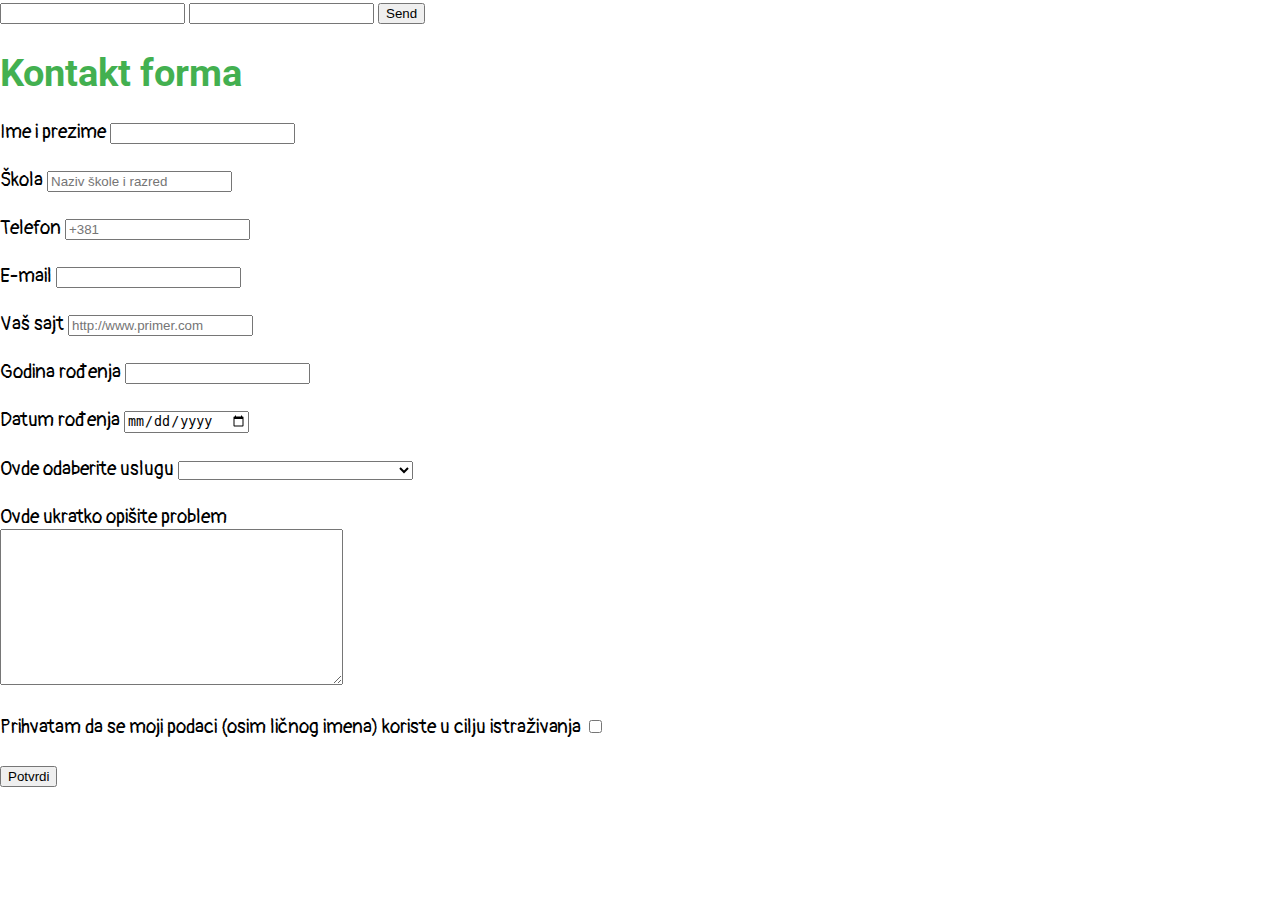
<file: formular.html>
<!doctype html>
<html lang="sr">
    <head>
        <meta charset="UTF-8" />
        <meta name="viewport" content="width=device-width" />
        <meta name="description" content="Marijana Radulović - psihodramska psihoterapeutkinja. Dostupne radionice i psihodramske grupe" />
        <link rel="stylesheet" href="style.css">
        <link href="https://fonts.googleapis.com/css?family=Pangolin" rel="stylesheet">
        <link href="https://fonts.googleapis.com/css?family=Roboto" rel="stylesheet">
        <title>Marijana Radulovic - psihodrama</title>
    </head>
    <body>
	    
		<form action="https://formspree.io/marijana227@gmail.com"
      method="POST">
    <input type="text" name="name">
    <input type="email" name="_replyto">
    <input type="submit" value="Send">
		
	       <h1>Kontakt forma</h1>
		   
		   <label>Ime i prezime
	       <input type="text" required/>
		   </label>
		   <br><br>
		   
		   <label>Škola
	       <input type="text" placeholder="Naziv škole i razred"/>
		   </label>
		   <br><br>
		   
		   <label>Telefon
	       <input type="tel" required placeholder="+381"/>
		   </label>
		   <br><br>
		   
		   <label>E-mail
	       <input type="email" required/>
		   </label>
		   <br><br>
		   
		   <label>Vaš sajt
	       <input type="url" placeholder="http://www.primer.com"/>
		   </label>
		   <br><br>
		   
		   <label>Godina rođenja
		   <input type="number">
		   </label>
		   <br><br>
		   
		   <label>Datum rođenja
		   <input type="date">
		   </label>
		   <br><br>
		   
		   <label>Ovde odaberite uslugu
		   <select>
		   <option value""></option>
		   <option value"1">Individualno psihološko savetovanje</option>
		   <option value"2">Individualno karijerno savetovanje</option>
		   <option value"3">Psihološke radionice</option>
		   </select>
		   </label>
		   <br><br>
		   
		   <label>Ovde ukratko opišite problem
		   <br>
		   <textarea cols="40" rows="10"></textarea>
		   </label>
		   <br><br>
		   
		   <label>Prihvatam da se moji podaci (osim ličnog imena) koriste u cilju istraživanja
		   <input type="checkbox" id="kvacica">
		   </label>
		   
		   <br><br>
		   <button>Potvrdi</button>
		   
	    </form>
		
</form>
	</body>
</html>
</file>
<file: style.css>
*{
	box-sizing:border-box;
}

h1, h2 {
color:#43B050;
font-family: 'Roboto', sans-serif;
}

body {

font-family: 'Pangolin', cursive;
font-size: 120%;
margin: 0;
padding-bottom: 50px;
}

nav a{
	padding: 7px;
	background: #F8E7A2;
	color: black;
	display: block;
	text-align: center;
	text-decoration: none;
	border-bottom: 1px solid black;
	
}

.wrapper{
	padding-left: 5%;
	padding-right: 5%;
}

img{ 

max-width: 100%;
vertical-align: top;
}

.drzac{
background:red;
display:flex;	
justify-content: center;
align-items: center;
flex-wrap: wrap;
height: 400px;	
}	
.drzac div{
	height:150px;
    width: 150px;
	background: black;
	border-radius: 50%;
	margin-bottom:20px;
}

header img{
	width: 100%;
}

.naslovna .naslovna-nav{
	background: #F3A377;
}
.aktivnosti .aktivnosti-nav{
	background: #F3A377;
}
.kontakt .kontakt-nav{
	background: #F3A377;
}
.o-psihodrami .o-psihodrami-nav{
	background: #F3A377;
}

@media (min-width: 1000px) {
	nav {
		text-transform: uppercase;
		text-align: center;
		background: #F8E7A2;
		display: flex;
		justify-content: space-evenly;
	}
	
	nav a {
		display: inline-block;
		padding: 20px;
		margin-right: 10px;
		font-weight: bold;
}

footer{
	background:#F8E7A2;
	position: fixed;
	bottom: 0;
	width:100%;
}

.okvir-slike {
	display: flex;
	justify-content:center;
	align-items:center;
	font-size: 80px;
	text-decoration:none;
}

a{
	text-decoration:none;
}

.galerija img{
	margin-bottom:4px;
	filter:grayscale(0.7);
		transition:0.8s;
}
img:hover{
		filter:saturate(200%);
}

.kontakt-box{
	width: 300px;
	border: 5px dotted green;
	border-radius: 20px;
	padding: 30px;
	box-sizing: border-box;
}
</file>
